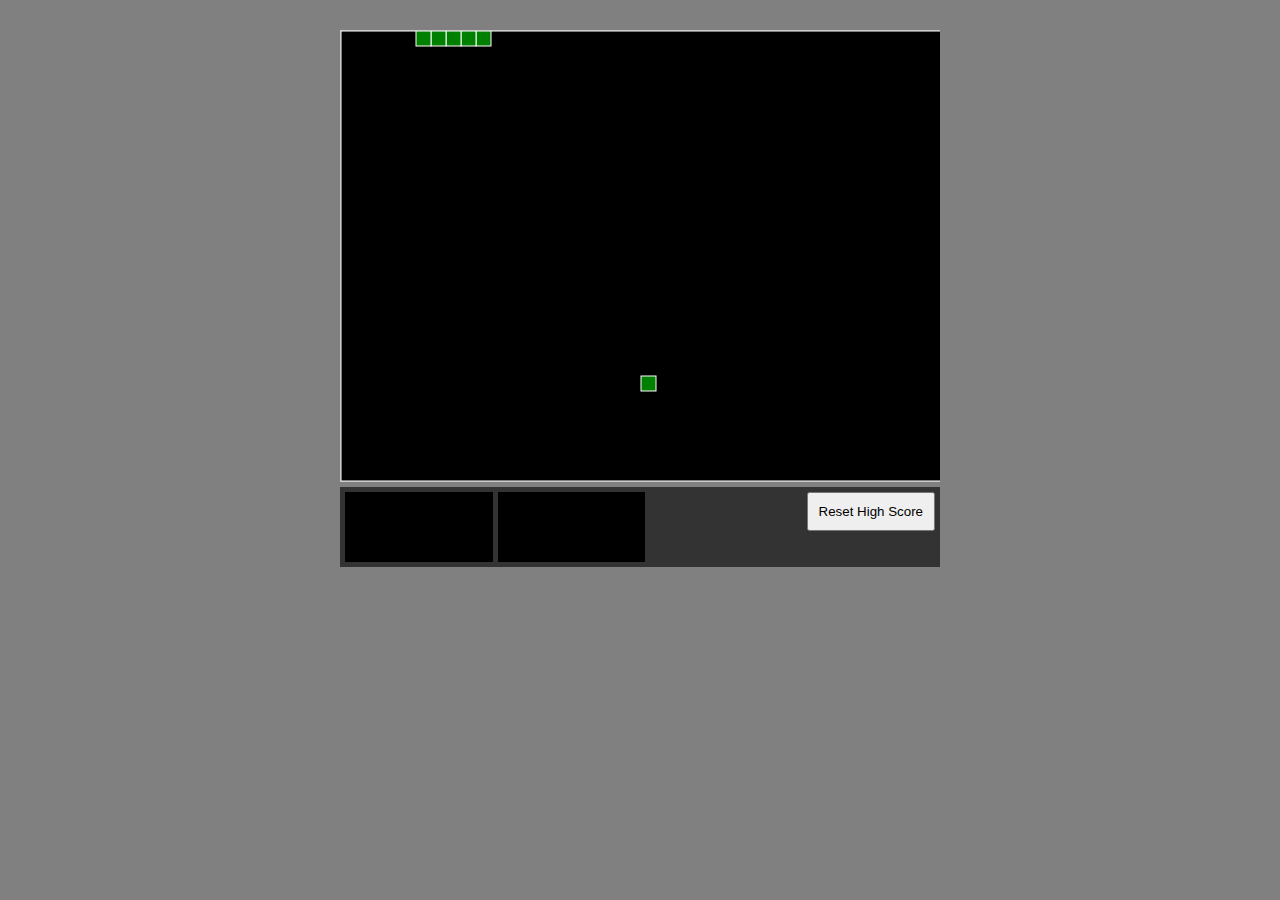
<file: index.html>
<!DOCTYPE HTML>
<HTML>
<head>
<link rel="stylesheet" type="text/css" href="styles.css">
	<title>Snake Game</title>
</head>
<body>
	<div class="container">
		<div id="overlay"> Your Final Score: <span id="final_score"></span>
		<br>
		<a onclick="window.location.reload()" href="#">Click To Play Again</a>
		</div>
		<canvas id="canvas" width="600" height="450">
		Sorry, this browser does not support the canvas element
		</canvas>
		<div id="stats">
			<div id="score"></div>
			<div id="high_score"></div>
			<button onclick="resetScore()" id="reset_score">Reset High Score</button>
		</div>
	</div>


<!--jQuery CDN-->
<script script src="https://ajax.googleapis.com/ajax/libs/jquery/2.1.3/jquery.min.js" type="text/javascript"></script>

<!--My Main JS-->
<script src="script.js" type="text/javascript"></script>

</body>
</HTML>
</file>
<file: styles.css>
@import url(https://fonts.googleapis.com/css?family=Open+Sans:400,300,700);


body {
	background-color: #808080;
	font-family: 'Open Sans', sans-serif;

}

a{
	color: #fff;
	text-decoration: none;
}

a:hover {
	color: #000;
	background: #fff;
}

canvas{
	background:#000;
	border: 1px #ccc solid;

}

.container {
	margin: 30px auto 0 auto;
	width: 600px;
	overflow:auto;
	position: relative;
}

#stats {
	width: 590px;
	background: #333;
	padding: 5px;
	font-size: 20px;
	font-weight: bold;
	color:#fff;
	margin-bottom: 5px;
	overflow: auto;
}

#score {
	width:25%;
	height:50px;
	padding-top: 20px;
	float: left;
	margin-right: 5px;
	overflow: auto;
	background:#000;
	text-align: center;
}

#high_score {
	width:25%;
	height:50px;
	padding-top: 20px;
	float: left;
	margin-right: 5px;
	overflow: auto;
	background:#000;
	text-align: center;
}

#reset_score {
	padding: 10px;
	float: right;
}

#overlay {
	display: none;
	color: #fff;
	font-size: 25px;
	text-align: center;
	position: absolute;
	top: 170px;
	left: 180px;
}

#overlay a{
	display: block;
	margin-top: 10px;
	padding: 10px;
	background: #ccc;
}

#overlay a:hover {
	background: #333;
}
</file>
